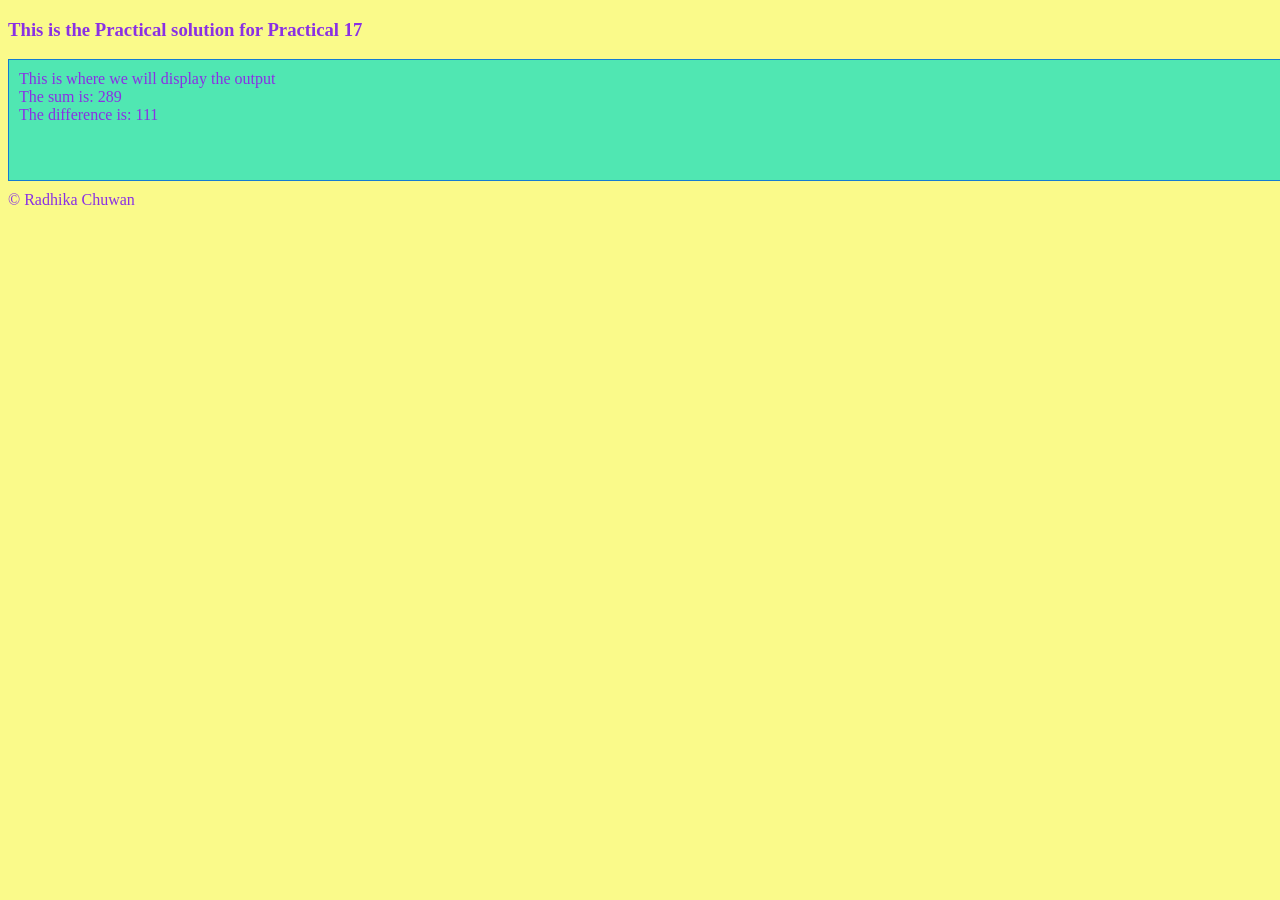
<file: index.html>
<!DOCTYPE html>
<html>
<head>
    <title>Practical 17</title>
    <link rel="stylesheet" href="practical17.css">
</head>

<body>
    <h3>This is the Practical solution for Practical 17</h3>

    <div class="arithmetic">
        This is where we will display the output

        <script>
            var num1, num2;
            var result;

            num1 = 200;
            num2 = 89;

            result = num1 + num2;
            var sub = num1 - num2;

            document.write("<br>The sum is: " + result);
            document.write("<br>The difference is: " + sub);
        </script>
    </div>

    <div>
        <script>
        </script>
    </div>

    <div class="footer">
        &copy; Radhika Chuwan
    </div>

</body>
</html>
</file>
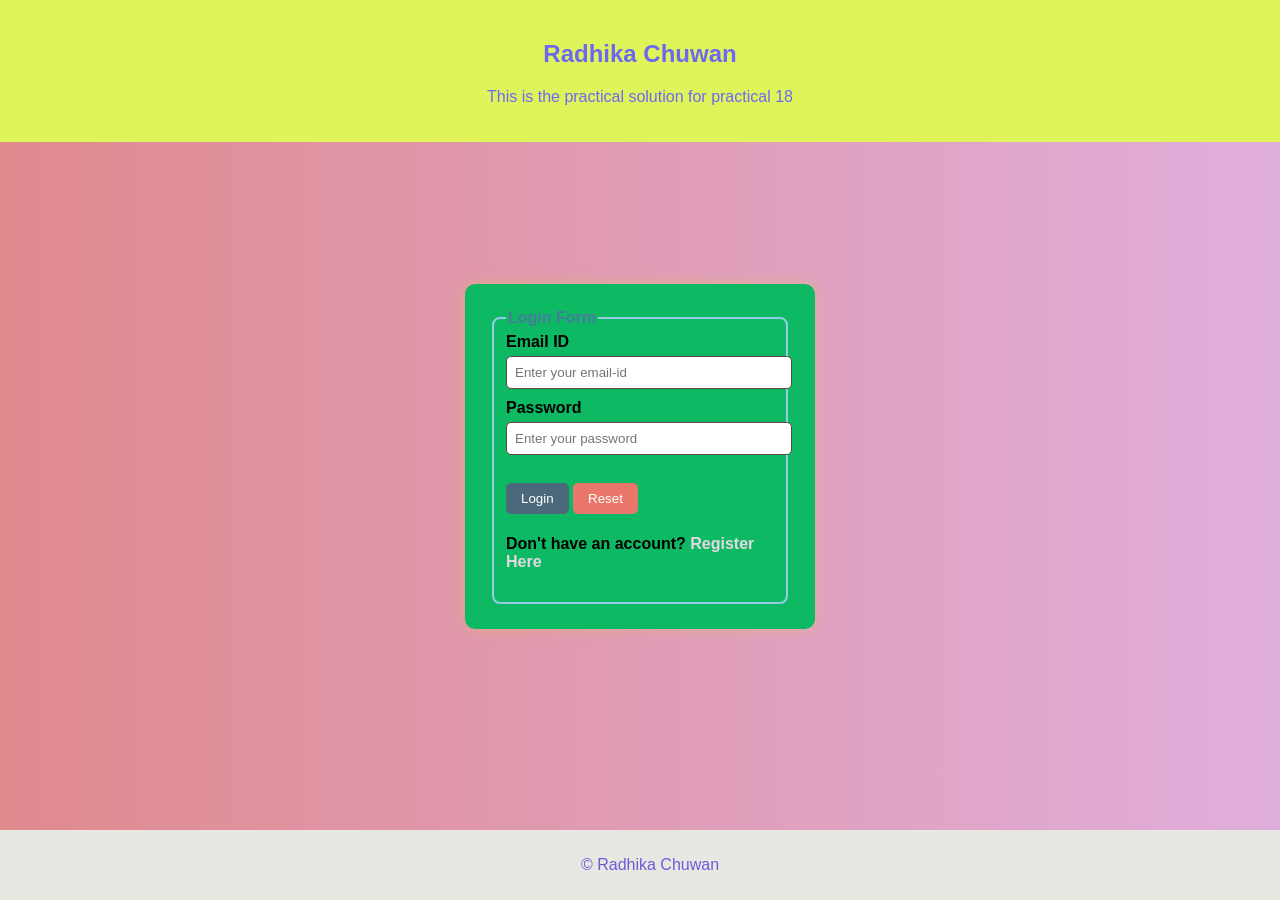
<file: Practical 18.html>
<!DOCTYPE html>
<html>
<head>
    <title>Practical 18</title>

    <style>
        body{
            font-family: Arial, sans-serif;
            margin:0;
            background: linear-gradient(to right, #e08a8e, #e0aedc);
        }

        .header{
            background:#dff35b;
            color:rgb(110, 104, 241);
            text-align:center;
            padding:20px;
        }

        .content{
            display:flex;
            justify-content:center;
            align-items:center;
            height:70vh;
        }

        .loginform{
            background:rgb(14, 185, 100);
            padding:25px;
            border-radius:10px;
            box-shadow:0 0 15px rgba(232, 248, 2, 0.2);
            width:300px;
        }

        fieldset{
            border:2px solid #97cce6;
            border-radius:8px;
        }

        legend{
            font-weight:bold;
            color:#487b9d;
        }

        label{
            display:block;
            margin-bottom:5px;
            font-weight:bold;
        }

        input[type="email"],
        input[type="password"]{
            width:100%;
            padding:8px;
            margin-bottom:10px;
            border:1px solid #644343;
            border-radius:5px;
        }

        input[type="submit"],
        input[type="reset"]{
            padding:8px 15px;
            border:none;
            border-radius:5px;
            background:#4c687b;
            color:white;
            cursor:pointer;
        }

        input[type="reset"]{
            background:#e9776b;
        }

        input:hover{
            opacity:0.9;
        }

        a{
            text-decoration:none;
            color:#e4d8e3;
        }

        .footer{
            text-align:center;
            background:#e9e7e2;
            color:rgb(110, 91, 216);
            padding:10px;
            position:fixed;
            bottom:0;
            width:100%;
        }
    </style>

    <script>
        function validation()
        {
            //Getting the user input
            var emailID = document.getElementById("emailid").value;
            var pwd = document.getElementById("password").value;

            //Checking empty fields
            if(emailID == "" || pwd == "")
            {
                alert("Please enter in the empty field.");
                return false;
            }
            else
            {
                return true;
            }
        }
    </script>

</head>

<body>

    <!-- Header Section -->
    <div class="header">
        <h2>Radhika Chuwan</h2>
        <p>This is the practical solution for practical 18</p>
    </div>

    <!-- Main Content -->
    <div class="content">
        <div class="loginform">
            <form onsubmit="return validation()">
                <fieldset>
                    <legend>Login Form</legend>

                    <label for="emailid">Email ID</label>
                    <input type="email" id="emailid" placeholder="Enter your email-id">

                    <label for="password">Password</label>
                    <input type="password" id="password" placeholder="Enter your password">

                    <br><br>

                    <input type="submit" value="Login">
                    <input type="reset" value="Reset">

                    <h4>
                        Don't have an account?
                        <a href="#">Register Here</a>
                    </h4>

                </fieldset>
            </form>
        </div>
    </div>

    <!-- Footer Section -->
    <div class="footer">
        <p>&copy; Radhika Chuwan</p>
    </div>

</body>
</html>
</file>
<file: practical17.css>
body{
    background-color: rgb(250, 250, 138);
    color: rgb(138, 48, 228);
}
.arithmetic{
    width: 100%;
    height: 100px;
    background-color: rgb(80, 231, 178);
    border: 1px solid hsl(207, 83%, 45%);
    margin: 10px 0;
    padding: 10px;

}
</file>
